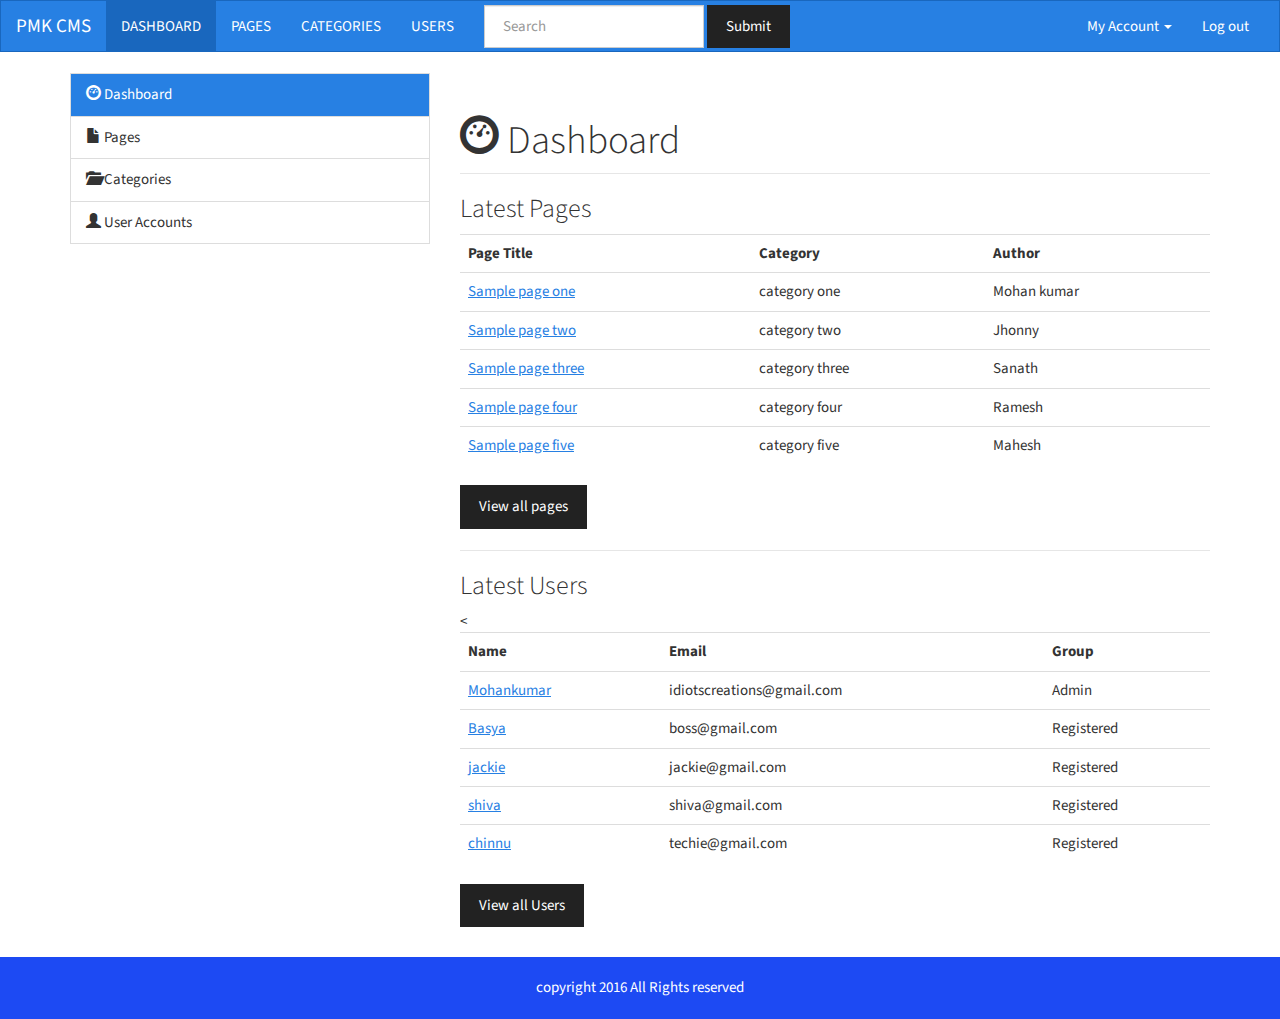
<file: index.html>
<!DOCTYPE html>
<html lang="en">
<head>
  <title>PMK CMS</title>
  <meta charset="utf-8">
  <meta name="viewport" content="width=device-width, initial-scale=1">
  <link rel="stylesheet" href="css/bootstrap.css">
  <link rel="stylesheet" href="css/style.css">
  <script src="https://ajax.googleapis.com/ajax/libs/jquery/1.12.4/jquery.min.js"></script>
  <script src="js/bootstrap.js"></script>
</head>
<body>

<nav class="navbar navbar-inverse">
  <div class="container-fluid">
    <div class="navbar-header">
      <button type="button" class="navbar-toggle collapsed" data-toggle="collapse" data-target="#bs-example-navbar-collapse-2">
        <span class="sr-only">Toggle navigation</span>
        <span class="icon-bar"></span>
        <span class="icon-bar"></span>
        <span class="icon-bar"></span>
      </button>
      <a class="navbar-brand" href="#">PMK CMS</a>
    </div>

    <div class="collapse navbar-collapse" id="bs-example-navbar-collapse-2">
      <ul class="nav navbar-nav">
        <li class="active"><a href="index.html">DASHBOARD <span class="sr-only">(current)</span></a></li>
        <li><a href="pages.html">PAGES</a></li>
        <li><a href="catogories.html">CATEGORIES</a></li>
        <li><a href="users.html">USERS</a></li>
      </ul>
      <form class="navbar-form navbar-left" role="search">
        <div class="form-group">
          <input type="text" class="form-control" placeholder="Search">
        </div>
        <button type="submit" class="btn btn-default">Submit</button>
      </form>
      <ul class="nav navbar-nav navbar-right">
      
        <li class="dropdown">
          <a href="#" class="dropdown-toggle" data-toggle="dropdown" role="button" aria-expanded="false">My Account <span class="caret"></span></a>
          <ul class="dropdown-menu" role="menu">
            <li><a href="#">Profile</a></li>
            </ul>

        <li><a href="login.html">Log out</a></li>
      </ul>
    </div>
  </div>
</nav>
  <section>
    <div class="container">
    <div class="row">
      <div class="col-md-4">
        <ul class="list-group">
  <li class="list-group-item active"><i class="glyphicon glyphicon-dashboard "></i>    Dashboard</li>
  <li class="list-group-item"><i class="glyphicon glyphicon-file  "></i>    Pages</li>
  <li class="list-group-item"><i class="glyphicon glyphicon-folder-open   "></i>    Categories</li>
  <li class="list-group-item"><i class="glyphicon glyphicon-user   "></i>    User Accounts</li>
 
</ul>




      </div>
      <div class="col-md-8">
        <h1 class="page-header"><i class="glyphicon glyphicon-dashboard "></i>    Dashboard</h1>
        <h3>Latest Pages</h3>
        <table class="table table-hover">
        <tr>
          <th>Page Title</th>
          <th>Category</th>
          <th>Author</th>
        </tr>
        <tr>
          <td><a href="page.html">Sample page one</a></td>
          <td>category one</td>
          <td>Mohan kumar</td>
        </tr>
        <tr>
          <td><a href="page.html">Sample page two</a></td>
          <td>category two</td>
          <td>Jhonny</td>
        </tr>
        <tr>
          <td><a href="page.html">Sample page three</a></td>
          <td>category three</td>
          <td>Sanath</td>
        </tr>
        <tr>
          <td><a href="page.html">Sample page four</a></td>
          <td>category four</td>
          <td>Ramesh</td>
        </tr>
        <tr>
          <td><a href="page.html">Sample page five</a></td>
          <td>category five</td>
          <td>Mahesh</td>
        </tr>
        </table>
        <a href="pages.html" class="btn btn-default">View all pages</a>
        <hr>




        <h3>Latest Users </h3>

        <table class="table table-hover">
        <tr>
          <th>Name</th>
          <th>Email</th>
          <th>Group</th>
        </tr>
        <tr>
          <td><a href="user.html">Mohankumar</a></td>
          <td>idiotscreations@gmail.com</td>
          <td>Admin</td>
        </tr>
        <tr>
          <td><a href="user.html">Basya</a></td>
          <td>boss@gmail.com</td>
          <td>Registered</td>
        </tr>
        <tr>
         <td><a href="user.html">jackie</a></td>
          <td>jackie@gmail.com</td>
          <td>Registered</td>
        </tr>
        <tr>
          <<td><a href="user.html">shiva</a></td>
          <td>shiva@gmail.com</td>
          <td>Registered</td>
        </tr>
        <tr>
         <td><a href="user.html">chinnu</a></td>
          <td>techie@gmail.com</td>
          <td>Registered</td>
        </tr>
        </table>
        <a href="users.html" class="btn btn-default">View all Users</a>



      </div>

    </div>
    </div>


  </section>
<footer> copyright 2016 All Rights reserved</footer>



</body>
</html>
</file>
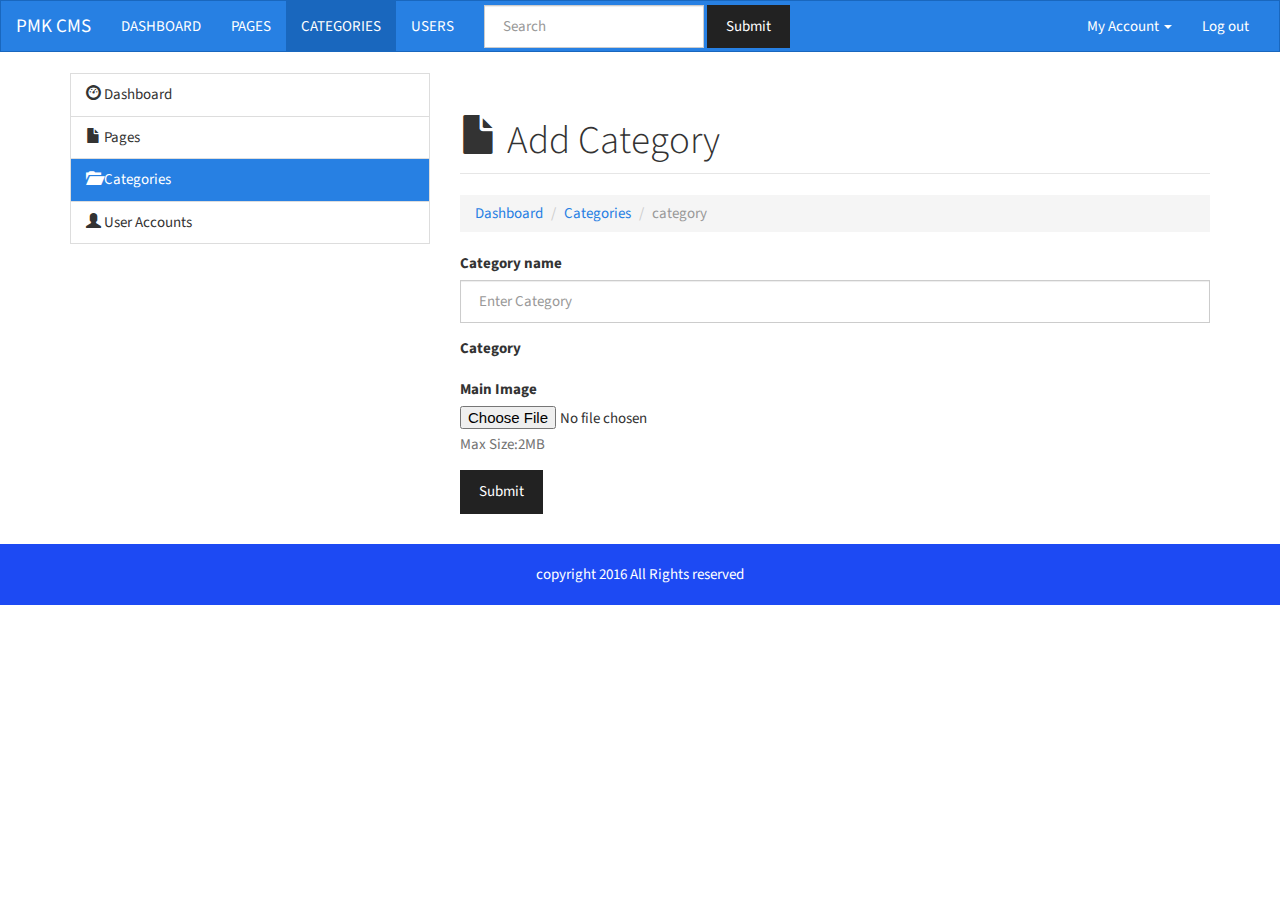
<file: category.html>
<!DOCTYPE html>
<html lang="en">
<head>
  <title>PMK CMS Add category</title>
  <meta charset="utf-8">
  <meta name="viewport" content="width=device-width, initial-scale=1">
  <link rel="stylesheet" href="css/bootstrap.css">
  <link rel="stylesheet" href="css/style.css">
  <script src="https://ajax.googleapis.com/ajax/libs/jquery/1.12.4/jquery.min.js"></script>
  <script src="js/bootstrap.js"></script>
  <script src="js/jquery.tablesorter.js"></script>
</head>
<body>

<nav class="navbar navbar-inverse">
  <div class="container-fluid">
    <div class="navbar-header">
      <button type="button" class="navbar-toggle collapsed" data-toggle="collapse" data-target="#bs-example-navbar-collapse-2">
        <span class="sr-only">Toggle navigation</span>
        <span class="icon-bar"></span>
        <span class="icon-bar"></span>
        <span class="icon-bar"></span>
      </button>
      <a class="navbar-brand" href="#">PMK CMS</a>
    </div>

    <div class="collapse navbar-collapse" id="bs-example-navbar-collapse-2">
      <ul class="nav navbar-nav">
        <li ><a href="index.html">DASHBOARD <span class="sr-only">(current)</span></a></li>
        <li ><a href="pages.html">PAGES</a></li>
        <li class="active"><a href="catogories.html">CATEGORIES</a></li>
        <li ><a href="users.html">USERS</a></li>
      </ul>
      <form class="navbar-form navbar-left " role="search">
        <div class="form-group">
          <input type="text" class="form-control search-form" placeholder="Search">
        </div>
        <button type="submit" class="btn btn-default">Submit</button>
      </form>
      <ul class="nav navbar-nav navbar-right">
      
        <li class="dropdown">
          <a href="#" class="dropdown-toggle" data-toggle="dropdown" role="button" aria-expanded="false">My Account <span class="caret"></span></a>
          <ul class="dropdown-menu" role="menu">
            <li><a href="#">Profile</a></li>
            </ul>

        <li><a href="login.html">Log out</a></li>
      </ul>
    </div>
  </div>
</nav>
  <section>
    <div class="container">
    <div class="row">
      <div class="col-md-4">
        <ul class="list-group">
  <li class="list-group-item "><i class="glyphicon glyphicon-dashboard "></i>    Dashboard</li>
  <li class="list-group-item "><i class="glyphicon glyphicon-file  "></i>    Pages</li>
  <li class="list-group-item active "><i class="glyphicon glyphicon-folder-open "></i>    Categories</li>
  <li class="list-group-item"><i class="glyphicon glyphicon-user   "></i>    User Accounts</li>
 
</ul>




      </div>
      <div class="col-md-8">
      <div class="row">
        <div class="col-md-12">
          
          <h1 class="page-header"><i class="glyphicon glyphicon-file"></i> Add Category</h1>
        </div>
        
      </div>
      <ol class="breadcrumb">
        <li><a href="index.html">Dashboard</a></li>
        <li><a href="Catogories.html">Categories</a></li>
        <li class="active">category</li>
      </ol>

        <form>
          <div class="form-group">
            <label >Category name</label>
            <input type="text" class="form-control"  placeholder="Enter Category">
          </div>
          <div class="form-group">
            <label >Category</label>
          
          </div>
          <div class="form-group">
            <label >Main Image</label>
           <input type="file" >
           <p class="help-block">Max Size:2MB</p>
          </div>


          
          
          <button type="submit" class="btn btn-default">Submit</button>
        </form>
                
        
    

   
    
       




        


      </div>

    </div>
    </div>


  </section>

 <footer> copyright 2016 All Rights reserved</footer>
<script>
$(document).ready(function(){
$('#sort-table').tablesorter({sortList:[[0,0],[1,0]]});




});




</script>
<script >
  var $rows =$('table tr');
  $('.search-form').keyup(function(){
    var val = $.trim($(this).val()).replace(/ +/g, ' ').toLowerCase();
    $rows.show().filter(function(){
      var text =$(this).text().replace(/\s+/g,' ').toLowerCase();
      return !~text.indexOf(val);
    }).hide( );
  });
</script>

</body>
</html>
</file>
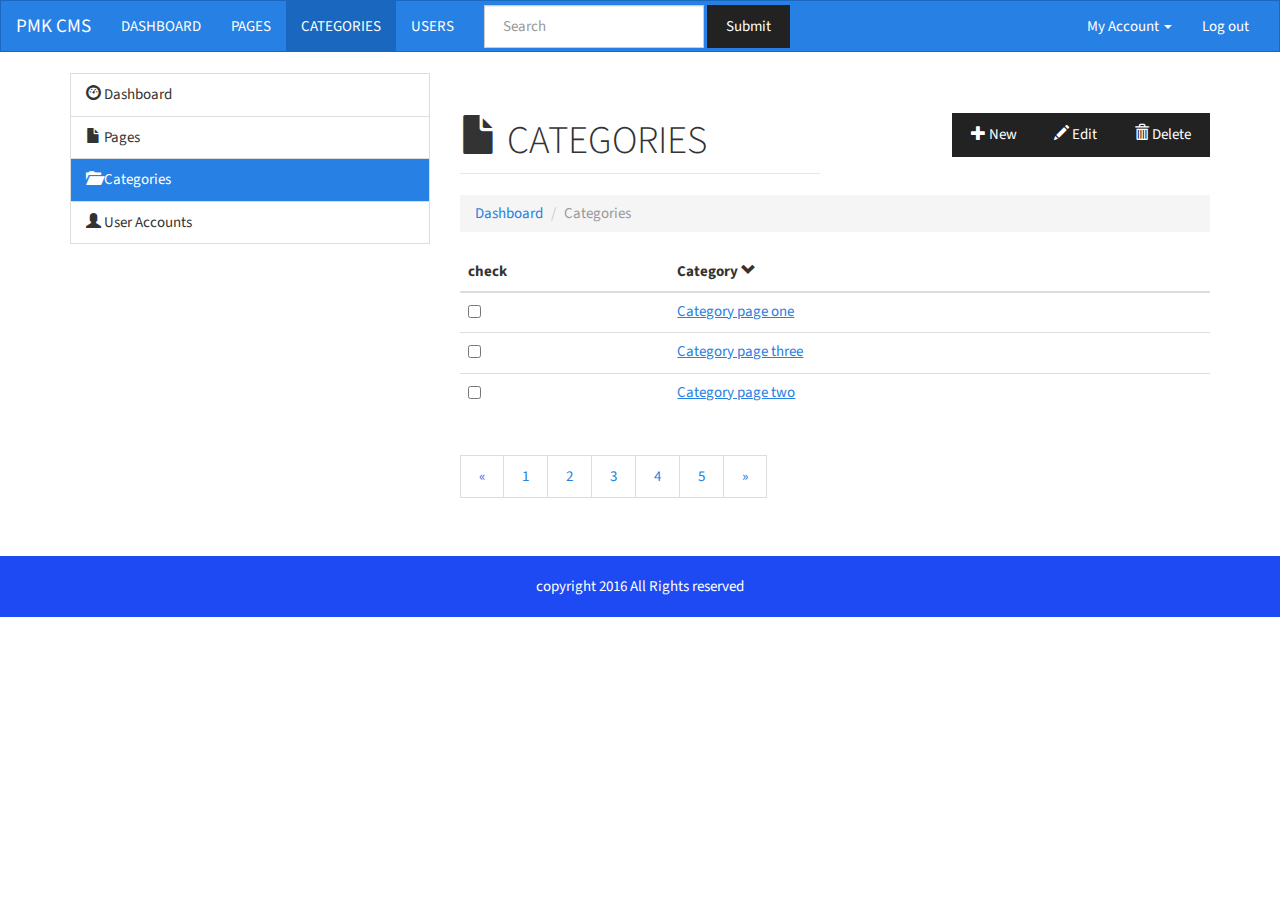
<file: catogories.html>
<!DOCTYPE html>
<html lang="en">
<head>
  <title>PMK CMS categories</title>
  <meta charset="utf-8">
  <meta name="viewport" content="width=device-width, initial-scale=1">
  <link rel="stylesheet" href="css/bootstrap.css">
  <link rel="stylesheet" href="css/style.css">
  <script src="https://ajax.googleapis.com/ajax/libs/jquery/1.12.4/jquery.min.js"></script>
  <script src="js/bootstrap.js"></script>
  <script src="js/jquery.tablesorter.js"></script>
</head>
<body>

<nav class="navbar navbar-inverse">
  <div class="container-fluid">
    <div class="navbar-header">
      <button type="button" class="navbar-toggle collapsed" data-toggle="collapse" data-target="#bs-example-navbar-collapse-2">
        <span class="sr-only">Toggle navigation</span>
        <span class="icon-bar"></span>
        <span class="icon-bar"></span>
        <span class="icon-bar"></span>
      </button>
      <a class="navbar-brand" href="#">PMK CMS</a>
    </div>

    <div class="collapse navbar-collapse" id="bs-example-navbar-collapse-2">
      <ul class="nav navbar-nav">
        <li ><a href="index.html">DASHBOARD <span class="sr-only">(current)</span></a></li>
        <li ><a href="pages.html">PAGES</a></li>
        <li class="active"><a href="catogories.html">CATEGORIES</a></li>
        <li><a href="users.html">USERS</a></li>
      </ul>
      <form class="navbar-form navbar-left " role="search">
        <div class="form-group">
          <input type="text" class="form-control search-form" placeholder="Search">
        </div>
        <button type="submit" class="btn btn-default">Submit</button>
      </form>
      <ul class="nav navbar-nav navbar-right">
      
        <li class="dropdown">
          <a href="#" class="dropdown-toggle" data-toggle="dropdown" role="button" aria-expanded="false">My Account <span class="caret"></span></a>
          <ul class="dropdown-menu" role="menu">
            <li><a href="#">Profile</a></li>
            </ul>

        <li><a href="login.html">Log out</a></li>
      </ul>
    </div>
  </div>
</nav>
  <section>
    <div class="container">
    <div class="row">
      <div class="col-md-4">
        <ul class="list-group">
  <li class="list-group-item "><i class="glyphicon glyphicon-dashboard "></i>    Dashboard</li>
  <li class="list-group-item "><i class="glyphicon glyphicon-file  "></i>    Pages</li>
  <li class="list-group-item active"><i class="glyphicon glyphicon-folder-open   "></i>    Categories</li>
  <li class="list-group-item"><i class="glyphicon glyphicon-user   "></i>    User Accounts</li>
 
</ul>




      </div>
      <div class="col-md-8">
        <div class="row">
        <div class="col-md-6">
          
          <h1 class="page-header"><i class="glyphicon glyphicon-file"></i>    CATEGORIES</h1>
        </div>
        <div class="col-md-6">
        <div class="btn-group action " role="group" aria-label="...">
            <a href="category.html" type="button" class="btn btn-default"><i class="glyphicon glyphicon-plus"></i> New</a>
            <a href="#" type="button" class="btn btn-default"><i class="glyphicon glyphicon-pencil"></i> Edit</a>
            <a href="#" type="button" class="btn btn-default"><i class="glyphicon glyphicon-trash"></i>  Delete</a>
        </div>
       

        </div>
      </div>
        <ol class="breadcrumb">
                <li><a href="index.html">Dashboard</a></li>
                
                <li class="active">Categories</li>
        </ol>
        
       <table id ="sort-table" class="table table-hover tablesorter">
        <thead>
        <tr>
        <th> check </th>
          
          <th>Category <i class="glyphicon glyphicon-chevron-down"> </th>

          
        </tr>
        </thead>
        <tbody>
        <tr>
        <td ><input type="checkbox" name=""></td>
          <td><a href="Category.html">Category page one</a></td>
         
        </tr>
        <tr>
        <td ><input type="checkbox" name=""></td>
          <td><a href="Category.html">Category page two</a></td>
          
        </tr>
        <tr>
        <td ><input type="checkbox" name=""></td>
          <td><a href="Category.html">Category page three</a></td>
         
        </tr>
        </tbody>
        </table>
        <nav aria-label="Page navigation">
          <ul class="pagination">
            <li>
              <a href="#" aria-label="Previous">
                <span aria-hidden="true">&laquo;</span>
              </a>
            </li>
            <li><a href="#">1</a></li>
            <li><a href="#">2</a></li>
            <li><a href="#">3</a></li>
            <li><a href="#">4</a></li>
            <li><a href="#">5</a></li>
            <li>
              <a href="#" aria-label="Next">
                <span aria-hidden="true">&raquo;</span>
              </a>
            </li>
          </ul>
        </nav>
    
    
       




        


      </div>

    </div>
    </div>


  </section>

 <footer> copyright 2016 All Rights reserved</footer>

 <script>
$(document).ready(function(){
$('#sort-table').tablesorter({sortList:[[0,0],[1,0]]});




});




</script>
<script >
  var $rows =$('table tr');
  $('.search-form').keyup(function(){
    var val = $.trim($(this).val()).replace(/ +/g, ' ').toLowerCase();
    $rows.show().filter(function(){
      var text =$(this).text().replace(/\s+/g,' ').toLowerCase();
      return !~text.indexOf(val);
    }).hide( );
  });
</script>



</body>
</html>
</file>
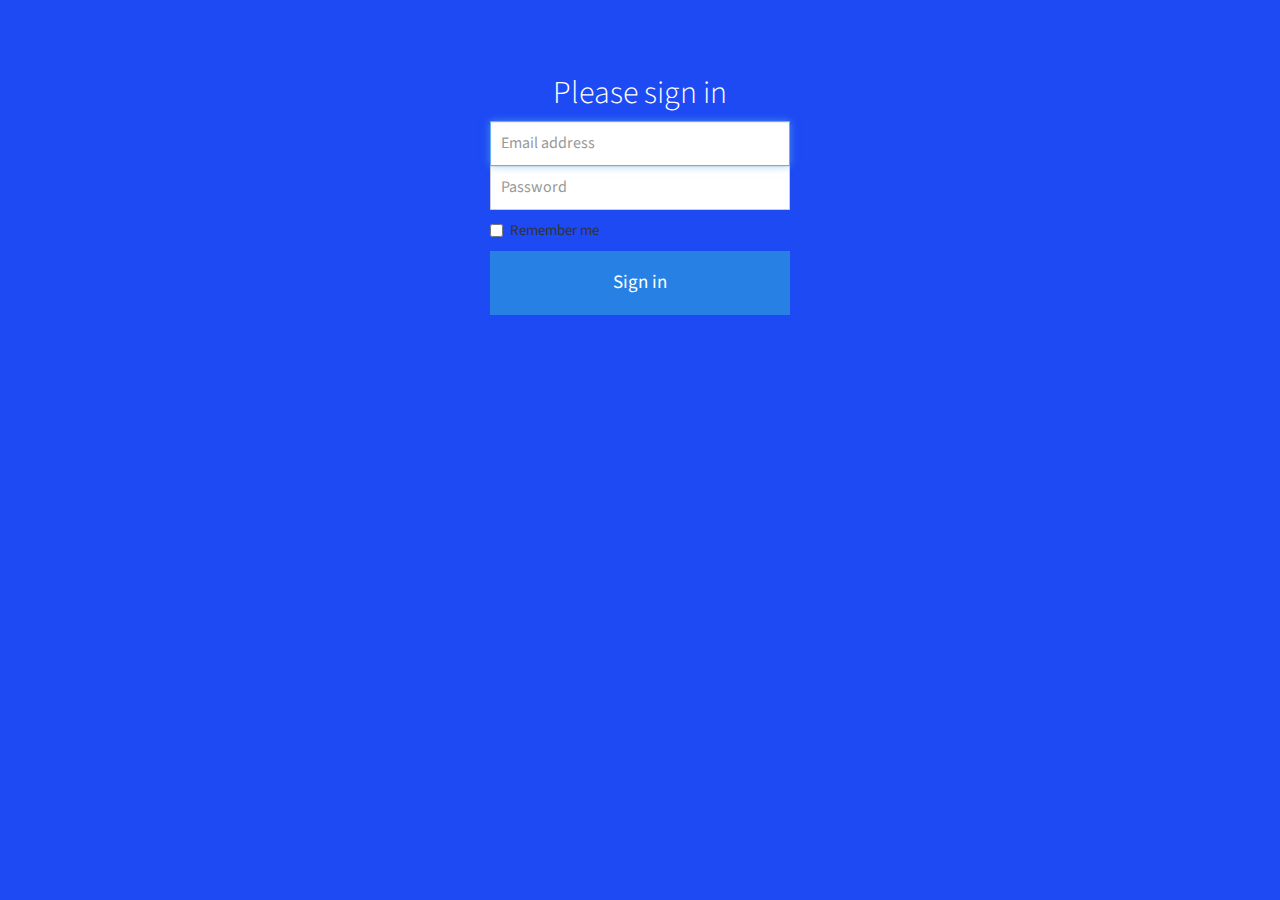
<file: login.html>
<!DOCTYPE html>
<html lang="en">
<head>
  <title>Bootstrap Case</title>
  <meta charset="utf-8">
  <meta name="viewport" content="width=device-width, initial-scale=1">
  <link rel="stylesheet" href="css/bootstrap.css">
  <link rel="stylesheet" href="css/style.css">
  <script src="https://ajax.googleapis.com/ajax/libs/jquery/1.12.4/jquery.min.js"></script>
  <script src="js/bootstrap.js"></script>
</head>
<body id="login">

    <div class="container">

      <form class="form-signin" action="index.html" method="post">
        <h2 id = "pmk"class="form-signin-heading text-center">Please sign in</h2>
        <label for="inputEmail" class="sr-only">Email address</label>
        <input type="email" id="inputEmail" class="form-control" placeholder="Email address" required autofocus>
        <label for="inputPassword" class="sr-only">Password</label>
        <input type="password" id="inputPassword" class="form-control" placeholder="Password" required>
        <div class="checkbox">
          <label>
            <input  type="checkbox" value="remember-me"> Remember me
          </label>
        </div>
        <button class="btn btn-lg btn-primary btn-block" type="submit">Sign in</button>
      </form>

    </div>



</body>
</html>
</file>
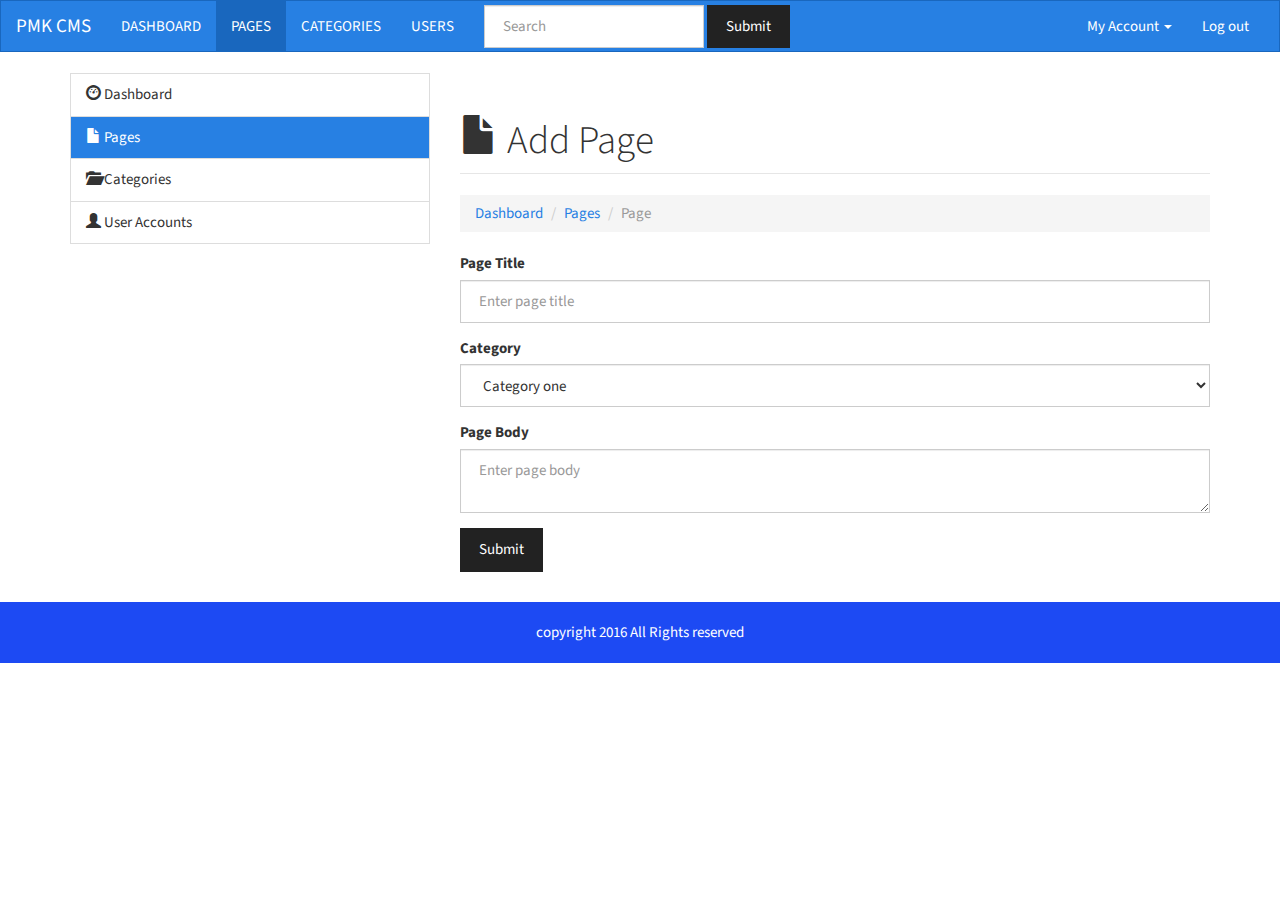
<file: page.html>
<!DOCTYPE html>
<html lang="en">
<head>
  <title>PMK CMS Add pages</title>
  <meta charset="utf-8">
  <meta name="viewport" content="width=device-width, initial-scale=1">
  <link rel="stylesheet" href="css/bootstrap.css">
  <link rel="stylesheet" href="css/style.css">
  <script src="https://ajax.googleapis.com/ajax/libs/jquery/1.12.4/jquery.min.js"></script>
  <script src="js/bootstrap.js"></script>
  <script src="js/jquery.tablesorter.js"></script>
</head>
<body>

<nav class="navbar navbar-inverse">
  <div class="container-fluid">
    <div class="navbar-header">
      <button type="button" class="navbar-toggle collapsed" data-toggle="collapse" data-target="#bs-example-navbar-collapse-2">
        <span class="sr-only">Toggle navigation</span>
        <span class="icon-bar"></span>
        <span class="icon-bar"></span>
        <span class="icon-bar"></span>
      </button>
      <a class="navbar-brand" href="#">PMK CMS</a>
    </div>

    <div class="collapse navbar-collapse" id="bs-example-navbar-collapse-2">
      <ul class="nav navbar-nav">
        <li ><a href="index.html">DASHBOARD <span class="sr-only">(current)</span></a></li>
        <li class="active"><a href="pages.html">PAGES</a></li>
        <li><a href="catogories.html">CATEGORIES</a></li>
        <li><a href="users.html">USERS</a></li>
      </ul>
      <form class="navbar-form navbar-left " role="search">
        <div class="form-group">
          <input type="text" class="form-control search-form" placeholder="Search">
        </div>
        <button type="submit" class="btn btn-default">Submit</button>
      </form>
      <ul class="nav navbar-nav navbar-right">
      
        <li class="dropdown">
          <a href="#" class="dropdown-toggle" data-toggle="dropdown" role="button" aria-expanded="false">My Account <span class="caret"></span></a>
          <ul class="dropdown-menu" role="menu">
            <li><a href="#">Profile</a></li>
            </ul>

        <li><a href="login.html">Log out</a></li>
      </ul>
    </div>
  </div>
</nav>
  <section>
    <div class="container">
    <div class="row">
      <div class="col-md-4">
        <ul class="list-group">
  <li class="list-group-item "><i class="glyphicon glyphicon-dashboard "></i>    Dashboard</li>
  <li class="list-group-item active"><i class="glyphicon glyphicon-file  "></i>    Pages</li>
  <li class="list-group-item"><i class="glyphicon glyphicon-folder-open   "></i>    Categories</li>
  <li class="list-group-item"><i class="glyphicon glyphicon-user   "></i>    User Accounts</li>
 
</ul>




      </div>
      <div class="col-md-8">
      <div class="row">
        <div class="col-md-12">
          
          <h1 class="page-header"><i class="glyphicon glyphicon-file"></i> Add Page</h1>
        </div>
        
      </div>
      <ol class="breadcrumb">
        <li><a href="index.html">Dashboard</a></li>
        <li><a href="pages.html">Pages</a></li>
        <li class="active">Page</li>
      </ol>

        <form>
          <div class="form-group">
            <label >Page Title</label>
            <input type="text" class="form-control"  placeholder="Enter page title">
          </div>
          <div class="form-group">
            <label >Category</label>
            <select class="form-control"  >
              <option value="1">Category one</option>
              <option value="2">Category two</option>
              <option value="3">Category three</option>
              <option value="4">Category four</option>


            </select>
          </div>
          <div class="form-group">
            <label >Page Body</label>
            <textarea class="form-control"  placeholder="Enter page body"></textarea> 
          </div>


          
          
          <button type="submit" class="btn btn-default">Submit</button>
        </form>
                
        
    

   
    
       




        


      </div>

    </div>
    </div>


  </section>

 <footer> copyright 2016 All Rights reserved</footer>
<script>
$(document).ready(function(){
$('#sort-table').tablesorter({sortList:[[0,0],[1,0]]});




});




</script>
<script >
  var $rows =$('table tr');
  $('.search-form').keyup(function(){
    var val = $.trim($(this).val()).replace(/ +/g, ' ').toLowerCase();
    $rows.show().filter(function(){
      var text =$(this).text().replace(/\s+/g,' ').toLowerCase();
      return !~text.indexOf(val);
    }).hide( );
  });
</script>

</body>
</html>
</file>
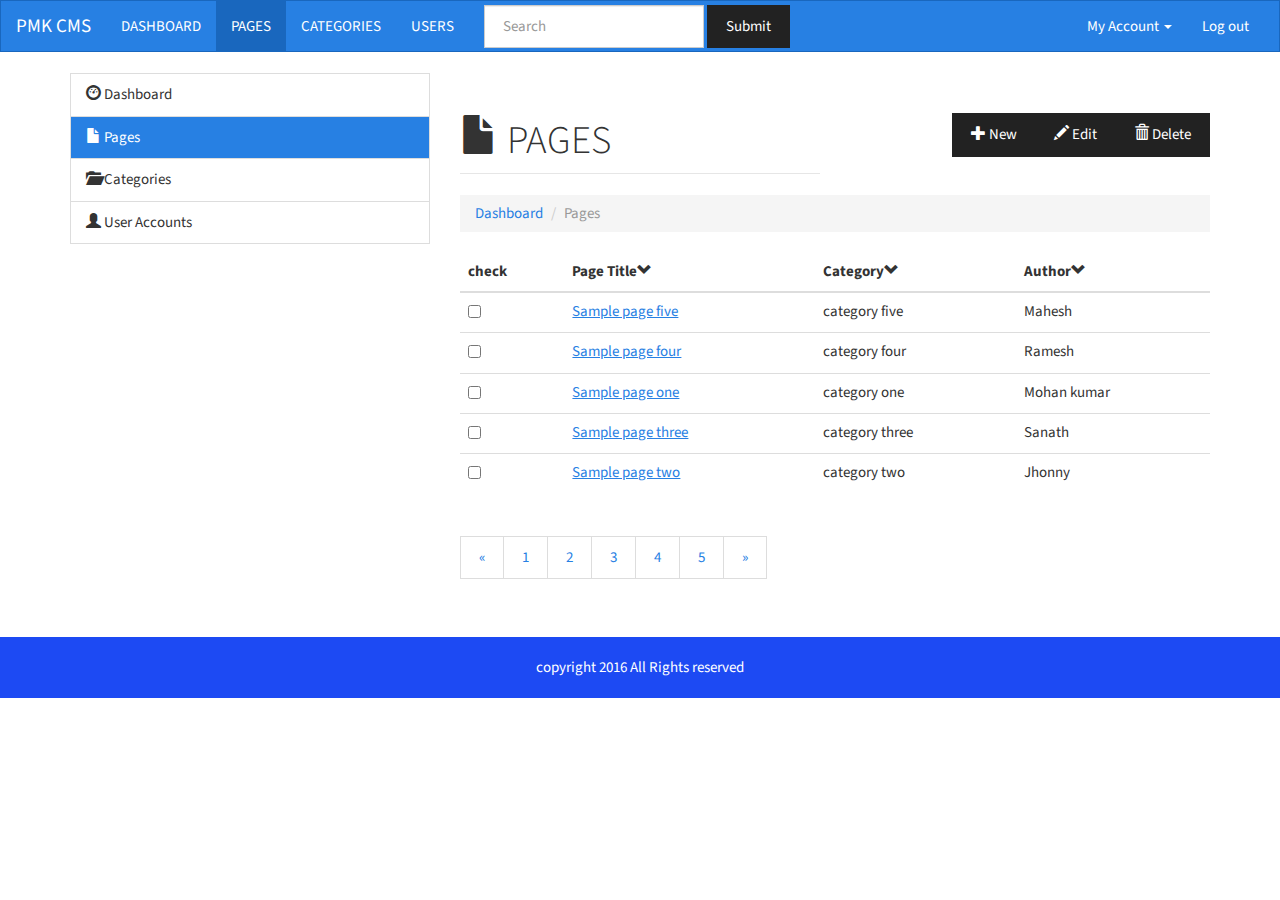
<file: pages.html>
<!DOCTYPE html>
<html lang="en">
<head>
  <title>PMK CMS pages</title>
  <meta charset="utf-8">
  <meta name="viewport" content="width=device-width, initial-scale=1">
  <link rel="stylesheet" href="css/bootstrap.css">
  <link rel="stylesheet" href="css/style.css">
  <script src="https://ajax.googleapis.com/ajax/libs/jquery/1.12.4/jquery.min.js"></script>
  <script src="js/bootstrap.js"></script>
  <script src="js/jquery.tablesorter.js"></script>
</head>
<body>

<nav class="navbar navbar-inverse">
  <div class="container-fluid">
    <div class="navbar-header">
      <button type="button" class="navbar-toggle collapsed" data-toggle="collapse" data-target="#bs-example-navbar-collapse-2">
        <span class="sr-only">Toggle navigation</span>
        <span class="icon-bar"></span>
        <span class="icon-bar"></span>
        <span class="icon-bar"></span>
      </button>
      <a class="navbar-brand" href="#">PMK CMS</a>
    </div>

    <div class="collapse navbar-collapse" id="bs-example-navbar-collapse-2">
      <ul class="nav navbar-nav">
        <li ><a href="index.html">DASHBOARD <span class="sr-only">(current)</span></a></li>
        <li class="active"><a href="pages.html">PAGES</a></li>
        <li><a href="catogories.html">CATEGORIES</a></li>
        <li><a href="users.html">USERS</a></li>
      </ul>
      <form class="navbar-form navbar-left " role="search">
        <div class="form-group">
          <input type="text" class="form-control search-form" placeholder="Search">
        </div>
        <button type="submit" class="btn btn-default">Submit</button>
      </form>
      <ul class="nav navbar-nav navbar-right">
      
        <li class="dropdown">
          <a href="#" class="dropdown-toggle" data-toggle="dropdown" role="button" aria-expanded="false">My Account <span class="caret"></span></a>
          <ul class="dropdown-menu" role="menu">
            <li><a href="#">Profile</a></li>
            </ul>

        <li><a href="login.html">Log out</a></li>
      </ul>
    </div>
  </div>
</nav>
  <section>
    <div class="container">
    <div class="row">
      <div class="col-md-4">
        <ul class="list-group">
  <li class="list-group-item "><i class="glyphicon glyphicon-dashboard "></i>    Dashboard</li>
  <li class="list-group-item active"><i class="glyphicon glyphicon-file  "></i>    Pages</li>
  <li class="list-group-item"><i class="glyphicon glyphicon-folder-open   "></i>    Categories</li>
  <li class="list-group-item"><i class="glyphicon glyphicon-user   "></i>    User Accounts</li>
 
</ul>




      </div>
      <div class="col-md-8">
      <div class="row">
        <div class="col-md-6">
          
          <h1 class="page-header"><i class="glyphicon glyphicon-file"></i>    PAGES</h1>
        </div>
        <div class="col-md-6">
        <div class="btn-group action " role="group" aria-label="...">
            <a href="page.html" type="button" class="btn btn-default"><i class="glyphicon glyphicon-plus"></i> New</a>
            <a href="#" type="button" class="btn btn-default"><i class="glyphicon glyphicon-pencil"></i> Edit</a>
            <a href="#" type="button" class="btn btn-default"><i class="glyphicon glyphicon-trash"></i>  Delete</a>
        </div>
          

        </div>
      </div>
      <ol class="breadcrumb">
        <li><a href="index.html">Dashboard</a></li>
        
        <li class="active">Pages</li>
      </ol>
        
        
        <table id ="sort-table" class="table table-hover tablesorter">
        <thead>
        <tr>
        <th>check</th>
          <th>Page Title<i class="glyphicon glyphicon-chevron-down"></i></th>
          <th>Category<i class="glyphicon glyphicon-chevron-down"></th>
          <th>Author<i class="glyphicon glyphicon-chevron-down"></th>
        </tr>
        </thead>
        <tbody>
        <tr>
          <td ><input type="checkbox" name=""></td>
          <td><a href="page.html">Sample page one</a></td>
          <td>category one</td>
          <td>Mohan kumar</td>
        </tr>
        <tr>
        <td ><input type="checkbox" name=""></td>
          <td><a href="page.html">Sample page two</a></td>
          <td>category two</td>
          <td>Jhonny</td>
        </tr>
        <tr>
        <td ><input type="checkbox" name=""></td>
          <td><a href="page.html">Sample page three</a></td>
          <td>category three</td>
          <td>Sanath</td>
        </tr>
        <tr>
        <td ><input type="checkbox" name=""></td>
          <td><a href="page.html">Sample page four</a></td>
          <td>category four</td>
          <td>Ramesh</td>
        </tr>
        <tr>
        <td ><input type="checkbox" name=""></td>
          <td><a href="page.html">Sample page five</a></td>
          <td>category five</td>
          <td>Mahesh</td>
        </tr>
        </tbody>
        </table>

        <nav aria-label="Page navigation">
          <ul class="pagination">
            <li>
              <a href="#" aria-label="Previous">
                <span aria-hidden="true">&laquo;</span>
              </a>
            </li>
            <li><a href="#">1</a></li>
            <li><a href="#">2</a></li>
            <li><a href="#">3</a></li>
            <li><a href="#">4</a></li>
            <li><a href="#">5</a></li>
            <li>
              <a href="#" aria-label="Next">
                <span aria-hidden="true">&raquo;</span>
              </a>
            </li>
          </ul>
        </nav>
    
       




        


      </div>

    </div>
    </div>


  </section>

 <footer> copyright 2016 All Rights reserved</footer>
<script>
$(document).ready(function(){
$('#sort-table').tablesorter({sortList:[[0,0],[1,0]]});




});




</script>
<script >
  var $rows =$('table tr');
  $('.search-form').keyup(function(){
    var val = $.trim($(this).val()).replace(/ +/g, ' ').toLowerCase();
    $rows.show().filter(function(){
      var text =$(this).text().replace(/\s+/g,' ').toLowerCase();
      return !~text.indexOf(val);
    }).hide( );
  });
</script>

</body>
</html>
</file>
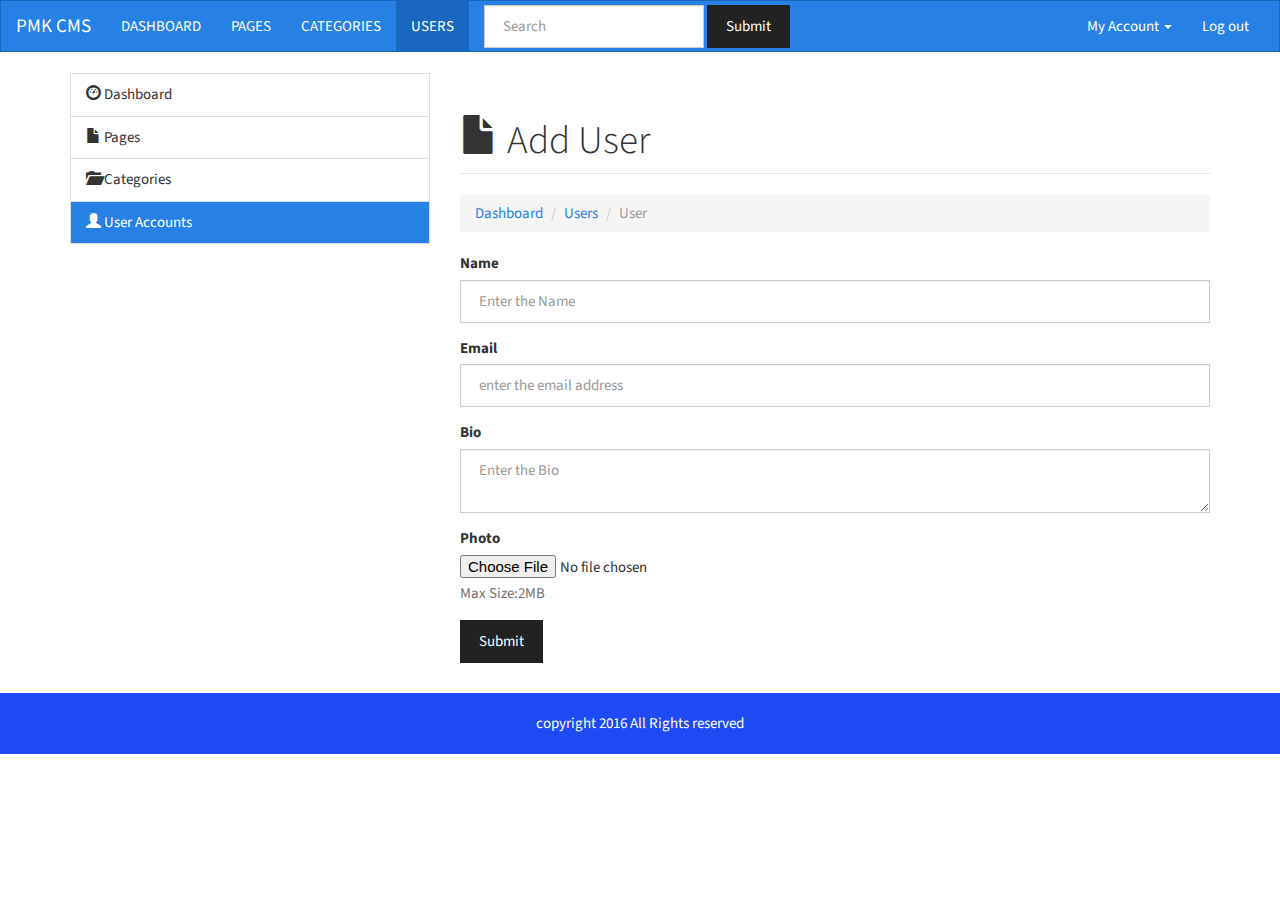
<file: user.html>
<!DOCTYPE html>
<html lang="en">
<head>
  <title>PMK CMS Add User</title>
  <meta charset="utf-8">
  <meta name="viewport" content="width=device-width, initial-scale=1">
  <link rel="stylesheet" href="css/bootstrap.css">
  <link rel="stylesheet" href="css/style.css">
  <script src="https://ajax.googleapis.com/ajax/libs/jquery/1.12.4/jquery.min.js"></script>
  <script src="js/bootstrap.js"></script>
  <script src="js/jquery.tablesorter.js"></script>
</head>
<body>

<nav class="navbar navbar-inverse">
  <div class="container-fluid">
    <div class="navbar-header">
      <button type="button" class="navbar-toggle collapsed" data-toggle="collapse" data-target="#bs-example-navbar-collapse-2">
        <span class="sr-only">Toggle navigation</span>
        <span class="icon-bar"></span>
        <span class="icon-bar"></span>
        <span class="icon-bar"></span>
      </button>
      <a class="navbar-brand" href="#">PMK CMS</a>
    </div>

    <div class="collapse navbar-collapse" id="bs-example-navbar-collapse-2">
      <ul class="nav navbar-nav">
        <li ><a href="index.html">DASHBOARD <span class="sr-only">(current)</span></a></li>
        <li ><a href="pages.html">PAGES</a></li>
        <li><a href="catogories.html">CATEGORIES</a></li>
        <li class="active"><a href="users.html">USERS</a></li>
      </ul>
      <form class="navbar-form navbar-left " role="search">
        <div class="form-group">
          <input type="text" class="form-control search-form" placeholder="Search">
        </div>
        <button type="submit" class="btn btn-default">Submit</button>
      </form>
      <ul class="nav navbar-nav navbar-right">
      
        <li class="dropdown">
          <a href="#" class="dropdown-toggle" data-toggle="dropdown" role="button" aria-expanded="false">My Account <span class="caret"></span></a>
          <ul class="dropdown-menu" role="menu">
            <li><a href="#">Profile</a></li>
            </ul>

        <li><a href="login.html">Log out</a></li>
      </ul>
    </div>
  </div>
</nav>
  <section>
    <div class="container">
    <div class="row">
      <div class="col-md-4">
        <ul class="list-group">
  <li class="list-group-item "><i class="glyphicon glyphicon-dashboard "></i>    Dashboard</li>
  <li class="list-group-item "><i class="glyphicon glyphicon-file  "></i>    Pages</li>
  <li class="list-group-item  "><i class="glyphicon glyphicon-folder-open "></i>    Categories</li>
  <li class="list-group-item active"><i class="glyphicon glyphicon-user   "></i>    User Accounts</li>
 
</ul>




      </div>
      <div class="col-md-8">
      <div class="row">
        <div class="col-md-12">
          
          <h1 class="page-header"><i class="glyphicon glyphicon-file"></i> Add User</h1>
        </div>
        
      </div>
      <ol class="breadcrumb">
        <li><a href="index.html">Dashboard</a></li>
        <li><a href="users.html">Users</a></li>
        <li class="active">User</li>
      </ol>

        <form>
          <div class="form-group">
            <label >Name</label>
            <input type="text" class="form-control"  placeholder="Enter the Name">
          </div>
          <div class="form-group">
            <label >Email</label>
            <input type="email" placeholder="enter the email address" class="form-control">
          
          </div>
          <div class="form-group">
            <label>Bio</label>
            <textarea class="form-control" placeholder="Enter the Bio"></textarea>
          </div>
          <div class="form-group">
            <label >Photo</label>
           <input type="file" >
           <p class="help-block">Max Size:2MB</p>
          </div>


          
          
          <button type="submit" class="btn btn-default">Submit</button>
        </form>
                
        
    

   
    
       




        


      </div>

    </div>
    </div>


  </section>

 <footer> copyright 2016 All Rights reserved</footer>
<script>
$(document).ready(function(){
$('#sort-table').tablesorter({sortList:[[0,0],[1,0]]});




});




</script>
<script >
  var $rows =$('table tr');
  $('.search-form').keyup(function(){
    var val = $.trim($(this).val()).replace(/ +/g, ' ').toLowerCase();
    $rows.show().filter(function(){
      var text =$(this).text().replace(/\s+/g,' ').toLowerCase();
      return !~text.indexOf(val);
    }).hide( );
  });
</script>

</body>
</html>
</file>
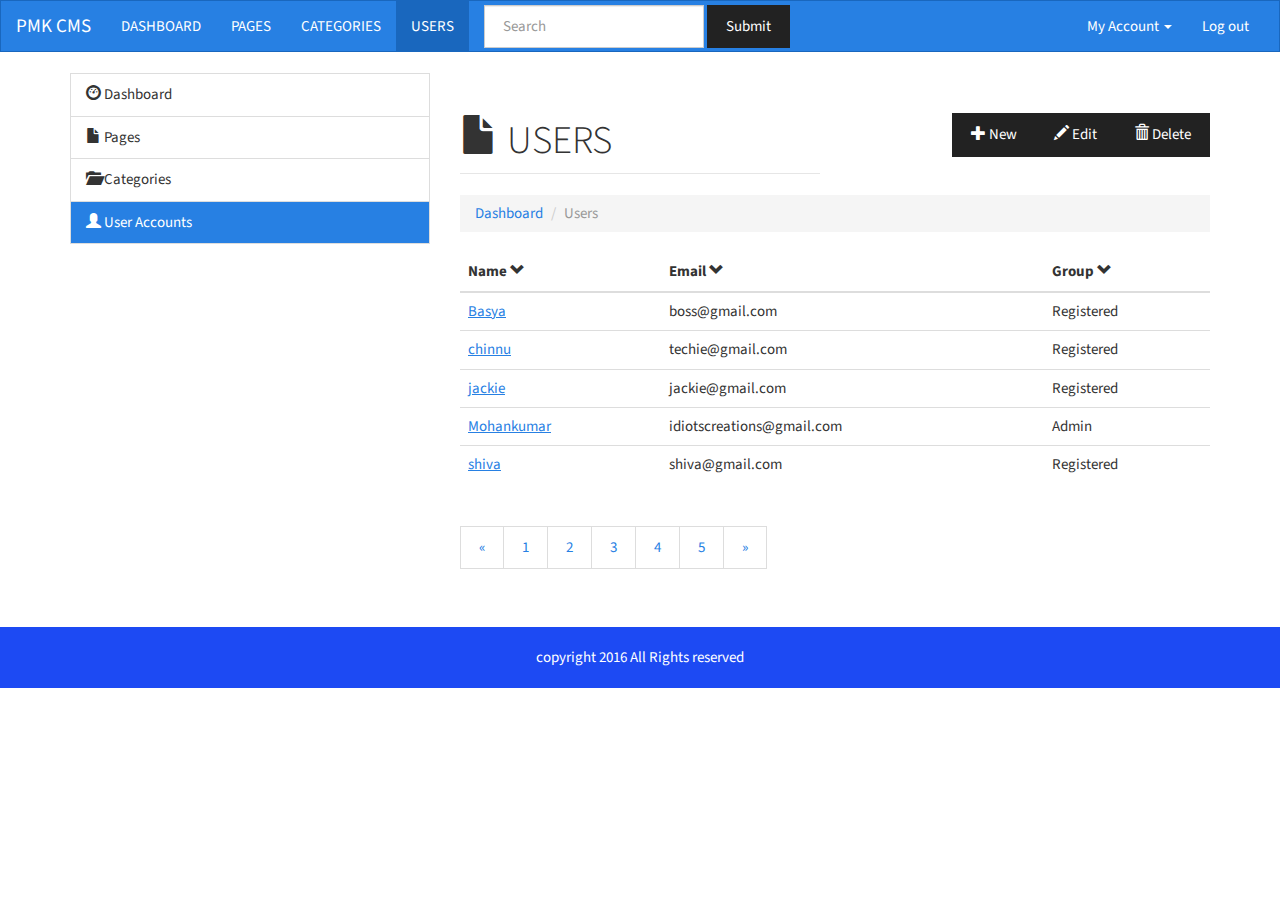
<file: users.html>
<!DOCTYPE html>
<html lang="en">
<head>
  <title>PMK CMS users</title>
  <meta charset="utf-8">
  <meta name="viewport" content="width=device-width, initial-scale=1">
  <link rel="stylesheet" href="css/bootstrap.css">
  <link rel="stylesheet" href="css/style.css">
  <script src="https://ajax.googleapis.com/ajax/libs/jquery/1.12.4/jquery.min.js"></script>
  <script src="js/bootstrap.js"></script>
  <script src="js/jquery.tablesorter.js"></script>
</head>
<body>

<nav class="navbar navbar-inverse">
  <div class="container-fluid">
    <div class="navbar-header">
      <button type="button" class="navbar-toggle collapsed" data-toggle="collapse" data-target="#bs-example-navbar-collapse-2">
        <span class="sr-only">Toggle navigation</span>
        <span class="icon-bar"></span>
        <span class="icon-bar"></span>
        <span class="icon-bar"></span>
      </button>
      <a class="navbar-brand" href="#">PMK CMS</a>
    </div>

    <div class="collapse navbar-collapse" id="bs-example-navbar-collapse-2">
      <ul class="nav navbar-nav">
        <li ><a href="index.html">DASHBOARD <span class="sr-only">(current)</span></a></li>
        <li><a href="pages.html">PAGES</a></li>
        <li><a href="catogories.html">CATEGORIES</a></li>
        <li class="active"><a href="users.html">USERS</a></li>
      </ul>
      <form class="navbar-form navbar-left " role="search">
        <div class="form-group">
          <input type="text" class="form-control search-form" placeholder="Search">
        </div>
        <button type="submit" class="btn btn-default">Submit</button>
      </form>
      <ul class="nav navbar-nav navbar-right">
      
        <li class="dropdown">
          <a href="#" class="dropdown-toggle" data-toggle="dropdown" role="button" aria-expanded="false">My Account <span class="caret"></span></a>
          <ul class="dropdown-menu" role="menu">
            <li><a href="#">Profile</a></li>
            </ul>

        <li><a href="login.html">Log out</a></li>
      </ul>
    </div>
  </div>
</nav>
  <section>
    <div class="container">
    <div class="row">
      <div class="col-md-4">
        <ul class="list-group">
  <li class="list-group-item "><i class="glyphicon glyphicon-dashboard "></i>    Dashboard</li>
  <li class="list-group-item"><i class="glyphicon glyphicon-file  "></i>    Pages</li>
  <li class="list-group-item"><i class="glyphicon glyphicon-folder-open   "></i>    Categories</li>
  <li class="list-group-item active"><i class="glyphicon glyphicon-user   "></i>    User Accounts</li>
 
</ul>




      </div>
      <div class="col-md-8">
        <div class="row">
        <div class="col-md-6">
          
          <h1 class="page-header"><i class="glyphicon glyphicon-file"></i>    USERS</h1>
        </div>
        <div class="col-md-6">
        <div class="btn-group action " role="group" aria-label="...">
            <a href="user.html" type="button" class="btn btn-default"><i class="glyphicon glyphicon-plus"></i> New</a>
            <a href="#" type="button" class="btn btn-default"><i class="glyphicon glyphicon-pencil"></i> Edit</a>
            <a href="user.html" type="button" class="btn btn-default"><i class="glyphicon glyphicon-trash"></i>  Delete</a>
        </div>
          

        </div>
      </div>
      <ol class="breadcrumb">
        <li><a href="index.html">Dashboard</a></li>
        
        <li class="active">Users</li>
      </ol>
        
        
        <table id ="sort-table" class="table table-hover tablesorter">
        <thead>
        <tr>
          <th>Name <i class="glyphicon glyphicon-chevron-down"> </th>
          <th>Email  <i class="glyphicon glyphicon-chevron-down">  </th>
          <th>Group <i class="glyphicon glyphicon-chevron-down">  </th>
          
        </tr>
        </thead>
        <tbody>
        <tr>
          <td><a href="user.html">Mohankumar</a></td>
          <td>idiotscreations@gmail.com</td>
          <td>Admin</td>
        </tr>
        <tr>
          <td><a href="user.html">Basya</a></td>
          <td>boss@gmail.com</td>
          <td>Registered</td>
        </tr>
        <tr>
         <td><a href="user.html">jackie</a></td>
          <td>jackie@gmail.com</td>
          <td>Registered</td>
        </tr>
        <tr>
          <td><a href="user.html">shiva</a></td>
          <td>shiva@gmail.com</td>
          <td>Registered</td>
        </tr>
        <tr>
         <td><a href="user.html">chinnu</a></td>
          <td>techie@gmail.com</td>
          <td>Registered</td>
        </tr>
        </tbody>
        </table>
        <nav aria-label="Page navigation">
          <ul class="pagination">
            <li>
              <a href="#" aria-label="Previous">
                <span aria-hidden="true">&laquo;</span>
              </a>
            </li>
            <li><a href="#">1</a></li>
            <li><a href="#">2</a></li>
            <li><a href="#">3</a></li>
            <li><a href="#">4</a></li>
            <li><a href="#">5</a></li>
            <li>
              <a href="#" aria-label="Next">
                <span aria-hidden="true">&raquo;</span>
              </a>
            </li>
          </ul>
        </nav>
    
      



      </div>

    </div>
    </div>


  </section>
<footer> copyright 2016 All Rights reserved</footer>
<script>
$(document).ready(function(){
$('#sort-table').tablesorter({sortList:[[0,0],[1,0]]});




});




</script>
<script >
  var $rows =$('table tr');
  $('.search-form').keyup(function(){
    var val = $.trim($(this).val()).replace(/ +/g, ' ').toLowerCase();
    $rows.show().filter(function(){
      var text =$(this).text().replace(/\s+/g,' ').toLowerCase();
      return !~text.indexOf(val);
    }).hide( );
  });
</script>




</body>
</html>
</file>
<file: css/style.css>
.navbar
  {
  	border-radius: 0;
  }


 body#login {
  padding-top: 40px;
  padding-bottom: 40px;
  background-color:#1D4AF3;
  
}

#pmk{
	color: white;
}
.form-signin {
  max-width: 330px;
  padding: 15px;
  margin: 0 auto;
}
.form-signin .form-signin-heading,
.form-signin .checkbox {
  margin-bottom: 10px;
}
.form-signin .checkbox {
  font-weight: normal;
}
.form-signin .form-control {
  position: relative;
  height: auto;
  -webkit-box-sizing: border-box;
     -moz-box-sizing: border-box;
          box-sizing: border-box;
  padding: 10px;
  font-size: 16px;
}
.form-signin .form-control:focus {
  z-index: 2;
}
.form-signin input[type="email"] {
  margin-bottom: -1px;
  border-bottom-right-radius: 0;
  border-bottom-left-radius: 0;
}
.form-signin input[type="password"] {
  margin-bottom: 10px;
  border-top-left-radius: 0;
  border-top-right-radius: 0;
}
footer{
	margin-top: 30px;
	padding-top: 20px;
	padding-bottom: 20px;
	background-color:#1D4AF3;
	 text-align: center;
	 color: white;

}
.action{
margin-top: 40px;
float:right;


}
.tablesorter th{
	cursor: pointer;
}
</file>
